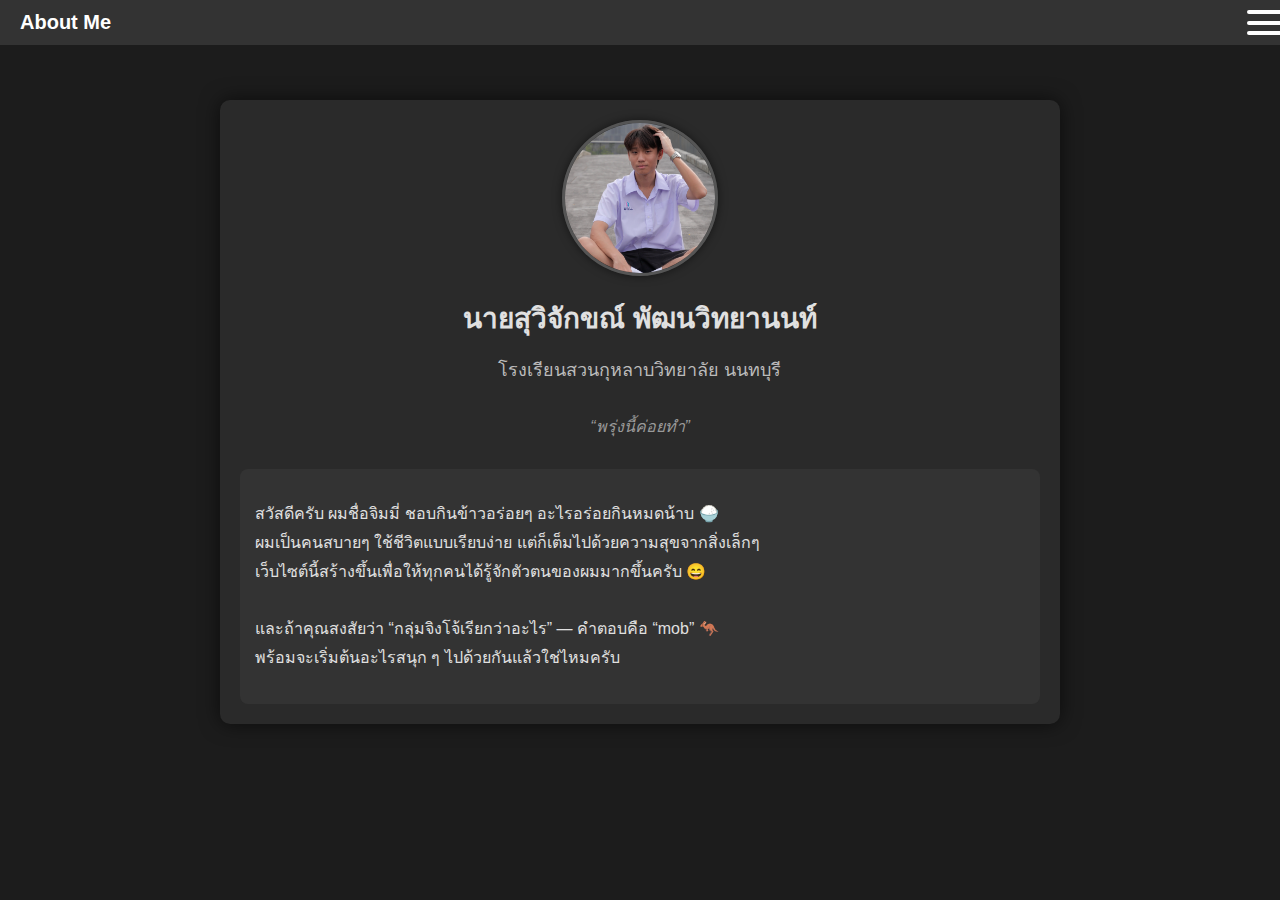
<file: index.html>
<!DOCTYPE html>
<html lang="th">
<head>
  <meta charset="UTF-8">
  <meta name="viewport" content="width=device-width, initial-scale=1">
  <title>About Me - จิมมี่</title>
  <style>
    body {
      margin: 0;
      font-family: 'Segoe UI', sans-serif;
      background-color: #1c1c1c;
      color: #e0e0e0;
    }

    /* เมนูบาร์ด้านบน */
    .navbar {
      position: fixed;
      top: 0;
      left: 0;
      width: 100%;
      background-color: #333;
      color: white;
      padding: 10px 20px;
      display: flex;
      justify-content: space-between;
      align-items: center;
      z-index: 1000;
    }

    .navbar h1 {
      margin: 0;
      font-size: 20px;
    }

    .menu-icon {
      width: 53px;
      height: 25px;
      cursor: pointer;
      display: flex;
      flex-direction: column;
      justify-content: space-between;
    }

    .menu-icon span {
      display: block;
      height: 4px;
      background-color: white;
      border-radius: 2px;
    }

    /* เมนูด้านข้าง */
    .side-menu {
      position: fixed;
      top: 0;
      right: -250px;
      width: 250px;
      height: 100%;
      background-color: #444;
      color: white;
      padding-top: 60px;
      transition: right 0.3s ease;
      z-index: 999;
    }

    .side-menu.open {
      right: 0;
    }

    .side-menu ul {
      list-style: none;
      padding: 0;
      margin: 0;
    }

    .side-menu li {
      padding: 15px 20px;
      border-bottom: 1px solid #555;
      cursor: pointer;
    }

    .side-menu li:hover {
      background-color: #555;
    }

    /* เนื้อหา */
    .container {
      max-width: 800px;
      margin: 100px auto 50px;
      padding: 20px;
      background-color: #2a2a2a;
      border-radius: 10px;
      box-shadow: 0 0 20px rgba(0,0,0,0.6);
    }

    .profile-pic {
      width: 150px;
      height: 150px;
      border-radius: 50%;
      overflow: hidden;
      margin: 0 auto 20px;
      box-shadow: 0 0 10px rgba(0,0,0,0.5);
      border: 3px solid #555;
    }

    .profile-pic img {
      width: 100%;
      height: 100%;
      object-fit: cover;
      display: block;
    }

    h1 {
      text-align: center;
      font-size: 28px;
      margin-bottom: 10px;
    }

    h2 {
      text-align: center;
      font-weight: normal;
      font-size: 18px;
      color: #bbb;
      margin-bottom: 30px;
    }

    .quote {
      font-style: italic;
      color: #999;
      text-align: center;
      margin: 30px 0;
    }

    .intro {
      background-color: #333;
      padding: 15px;
      border-radius: 8px;
      margin-top: 20px;
    }

    .info {
      line-height: 1.8;
      font-size: 16px;
    }
  </style>
</head>
<body>

  <!-- เมนูบาร์ -->
  <div class="navbar">
    <h1>About Me</h1>
    <div class="menu-icon" onclick="toggleMenu()">
      <span></span>
      <span></span>
      <span></span>
    </div>
  </div>

  <!-- เมนูด้านข้าง -->
  <div class="side-menu" id="sideMenu">
    <ul>
      <a href="index.html">โปรไฟล์</a>
      <a href="index2.html">ผลงาน</a>
      <li>ประสบการณ์</li>
      <li>เกียรติประวัติ</li>
      <li>ติดต่อ</li>
    </ul>
  </div>

  <!-- เนื้อหา -->
  <div class="container">
    <div class="profile-pic">
      <img src="Screenshot 2025-08-27 205220 my pic.png" alt="รูปโปรไฟล์">
    </div>
    <h1>นายสุวิจักขณ์ พัฒนวิทยานนท์</h1>
    <h2>โรงเรียนสวนกุหลาบวิทยาลัย นนทบุรี</h2>

    <div class="quote">“พรุ่งนี้ค่อยทำ”</div>

    <div class="intro">
      <p class="info">
        สวัสดีครับ ผมชื่อจิมมี่ ชอบกินข้าวอร่อยๆ อะไรอร่อยกินหมดน้าบ 🍚<br>
        ผมเป็นคนสบายๆ ใช้ชีวิตแบบเรียบง่าย แต่ก็เต็มไปด้วยความสุขจากสิ่งเล็กๆ<br>
        เว็บไซต์นี้สร้างขึ้นเพื่อให้ทุกคนได้รู้จักตัวตนของผมมากขึ้นครับ 😄<br><br>
        และถ้าคุณสงสัยว่า “กลุ่มจิงโจ้เรียกว่าอะไร” — คำตอบคือ “mob” 🦘<br>
        พร้อมจะเริ่มต้นอะไรสนุก ๆ ไปด้วยกันแล้วใช่ไหมครับ
      </p>
    </div>
  </div>

  <script>
    function toggleMenu() {
      const menu = document.getElementById('sideMenu');
      menu.classList.toggle('open');
    }
  </script>

</body>
</html>
</file>
